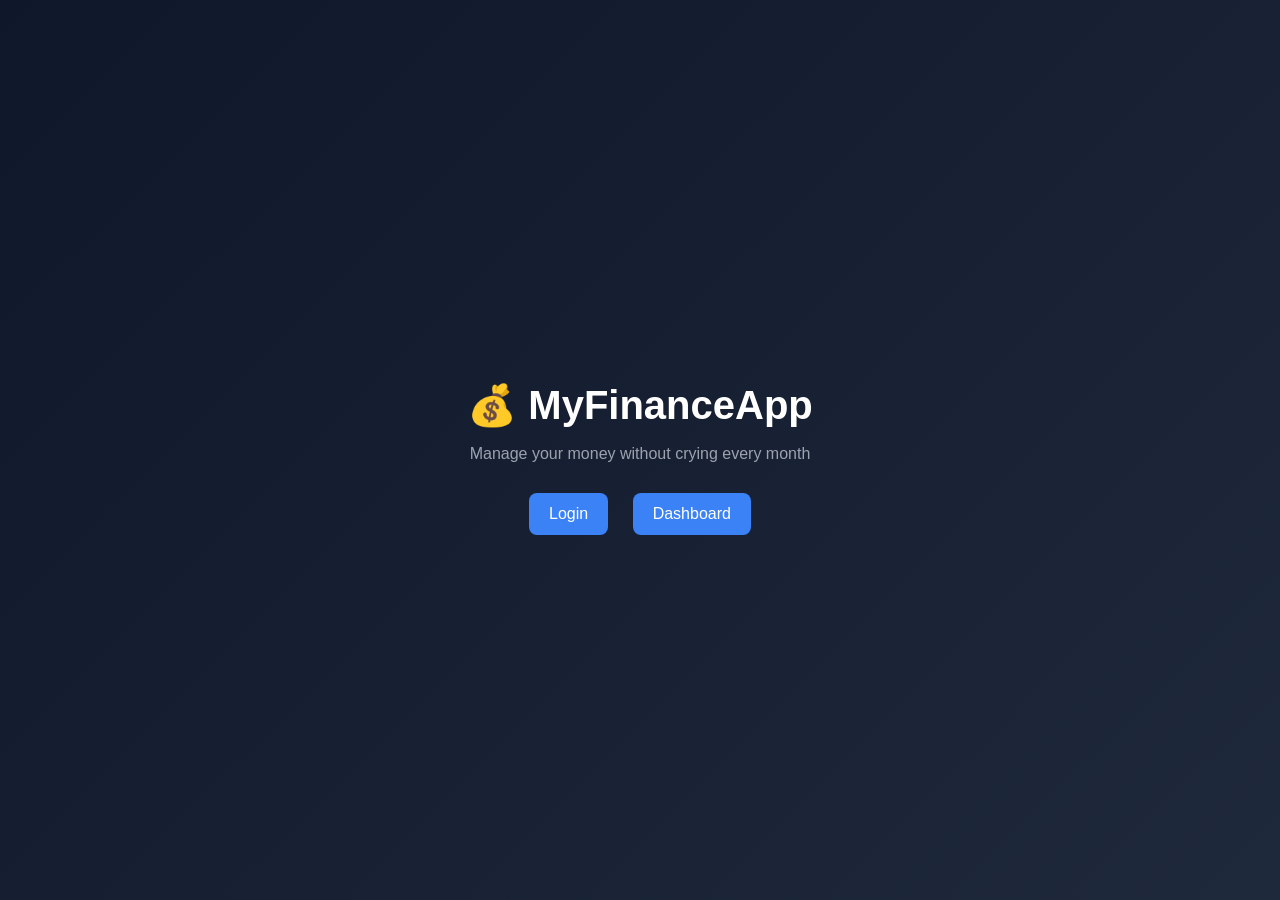
<file: index.html>
<!DOCTYPE html>
<html>

<head>
    <title>MyFinanceApp</title>
    <link rel="stylesheet" href="css/style.css">
</head>

<body>

    <div class="home">

        <h1>💰 MyFinanceApp</h1>
        <p>Manage your money without crying every month</p>

        <div class="buttons">
            <a href="login.html">Login</a>
            <a href="dashboard.html">Dashboard</a>
        </div>

    </div>

</body>

</html>
</file>
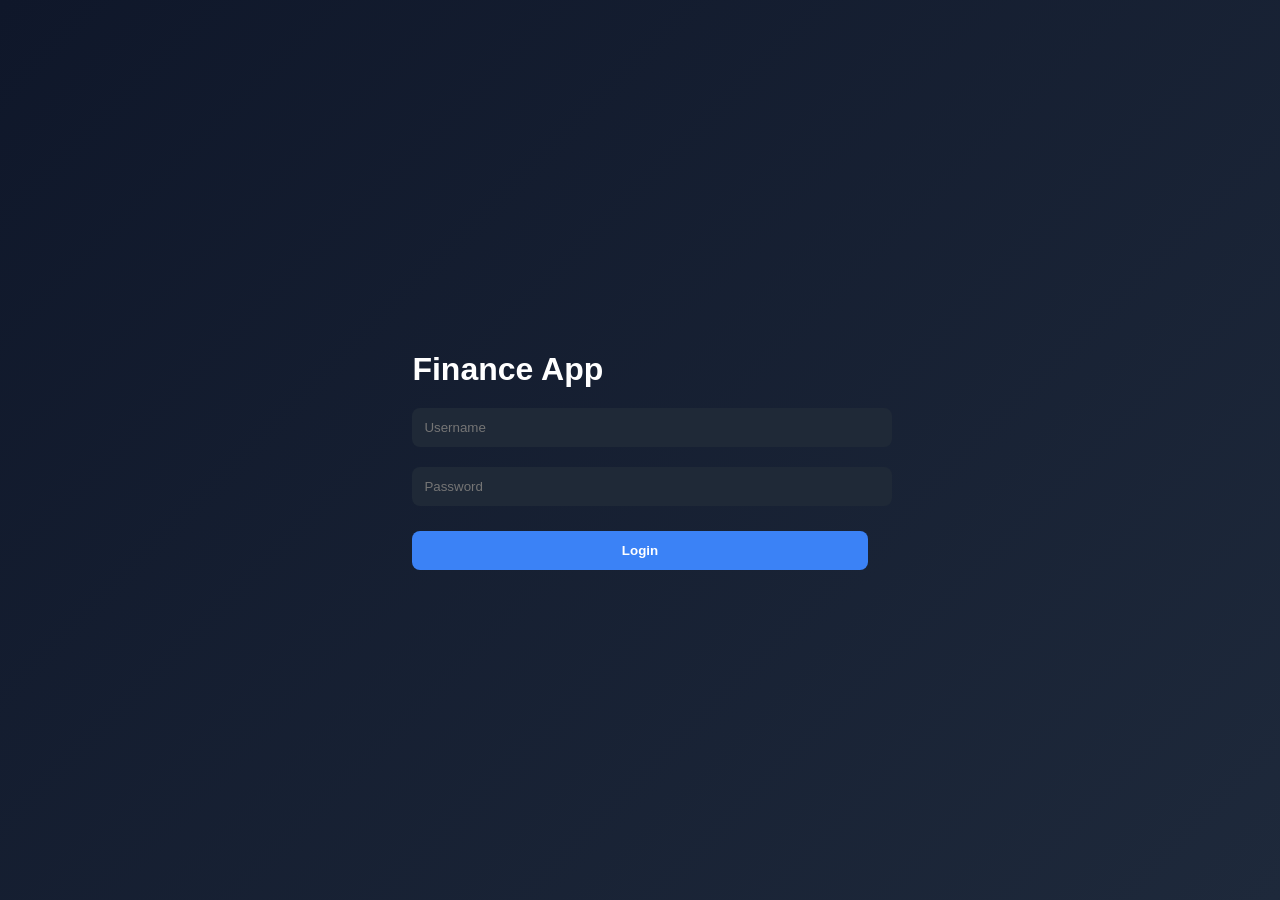
<file: login.html>
<!DOCTYPE html>
<html lang="en">

<head>
    <meta charset="UTF-8" />
    <title>Login</title>
    <link rel="stylesheet" href="css/style.css" />
</head>

<body>

    <div class="login-container">
        <form id="loginForm">

            <h1>Finance App</h1>

            <input type="text" id="username" placeholder="Username" required />

            <input type="password" id="password" placeholder="Password" required />

            <button type="submit">
                Login
            </button>

        </form>
    </div>

    <script src="js/login.js"></script>

</body>

</html>
</file>
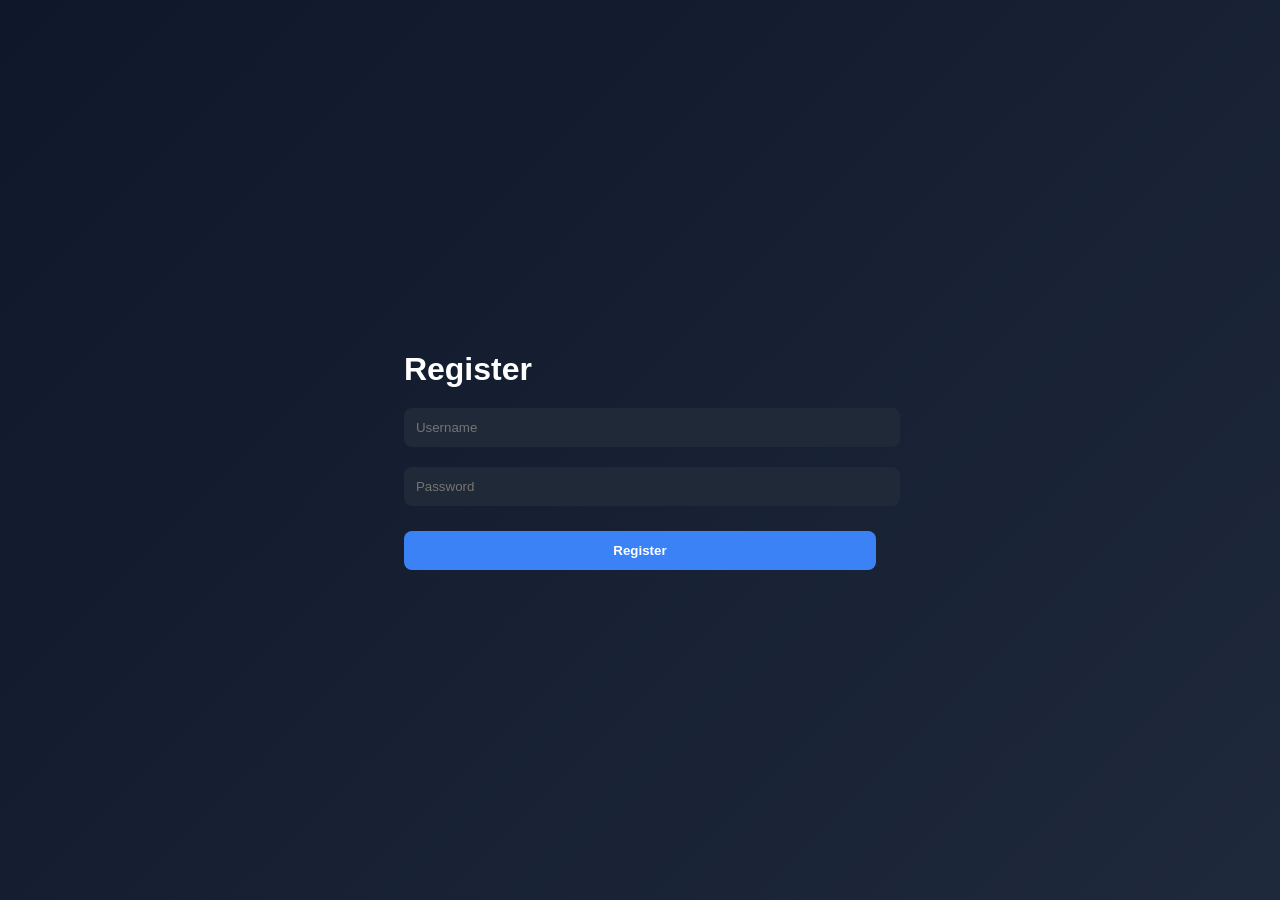
<file: register.html>
<!DOCTYPE html>
<html lang="en">

<head>
    <meta charset="UTF-8">
    <title>Register</title>
    <link rel="stylesheet" href="css/style.css">
</head>

<body>

    <div class="login-container">

        <form id="registerForm">

            <h1>Register</h1>

            <input type="text" id="username" placeholder="Username" required>

            <input type="password" id="password" placeholder="Password" required>

            <button type="submit">
                Register
            </button>

        </form>

    </div>

    <script src="js/register.js"></script>

</body>

</html>
</file>
<file: css/style.css>
body {
    margin: 0;
    font-family: 'Inter', sans-serif;
    background: linear-gradient(135deg, #0f172a, #1e293b);
    height: 100vh;
    display: flex;
    align-items: center;
    justify-content: center;
}

.container {
    width: 100%;
    display: flex;
    justify-content: center;
}

.card {
    background: #111827;
    padding: 40px;
    border-radius: 16px;
    width: 350px;
    box-shadow: 0 20px 60px rgba(0, 0, 0, 0.5);
    text-align: center;
}

h1 {
    color: white;
    margin-bottom: 10px;
}

.subtitle {
    color: #9ca3af;
    font-size: 14px;
    margin-bottom: 30px;
}

input {
    width: 100%;
    padding: 12px;
    margin: 10px 0;
    border: none;
    border-radius: 8px;
    background: #1f2937;
    color: white;
    outline: none;
}

input:focus {
    border: 1px solid #3b82f6;
}

button {
    width: 100%;
    padding: 12px;
    margin-top: 15px;
    border: none;
    border-radius: 8px;
    background: #3b82f6;
    color: white;
    font-weight: bold;
    cursor: pointer;
    transition: 0.2s;
}

button:hover {
    background: #2563eb;
}

.hint {
    color: #6b7280;
    font-size: 12px;
    margin-top: 15px;
}

.home {
    text-align: center;
    color: white;
}

.home h1 {
    font-size: 40px;
}

.home p {
    color: #9ca3af;
    margin-bottom: 20px;
}

.buttons a {
    display: inline-block;
    margin: 10px;
    padding: 12px 20px;
    background: #3b82f6;
    color: white;
    text-decoration: none;
    border-radius: 8px;
}

.buttons a:hover {
    background: #2563eb;
}

.dashboard {
    display: flex;
    height: 100vh;
    font-family: Arial;
}

/* Sidebar */
.sidebar {
    width: 200px;
    background: #111827;
    color: white;
    padding: 20px;
}

.sidebar a {
    display: block;
    color: #9ca3af;
    text-decoration: none;
    margin: 10px 0;
}

.sidebar a:hover {
    color: white;
}

/* Main */
.main {
    flex: 1;
    padding: 30px;
    background: #0f172a;
    color: white;
}

/* Cards */
.cards {
    display: flex;
    gap: 20px;
    margin-top: 20px;
}

.card {
    background: #1f2937;
    padding: 20px;
    border-radius: 12px;
    flex: 1;
}

.card h2 {
    margin: 0;
}

/* Transactions */
.transactions {
    margin-top: 30px;
}

.tx {
    display: flex;
    justify-content: space-between;
    padding: 10px;
    background: #1f2937;
    margin-top: 10px;
    border-radius: 8px;
}

.income {
    color: #22c55e;
}

.expense {
    color: #ef4444;
}
</file>
